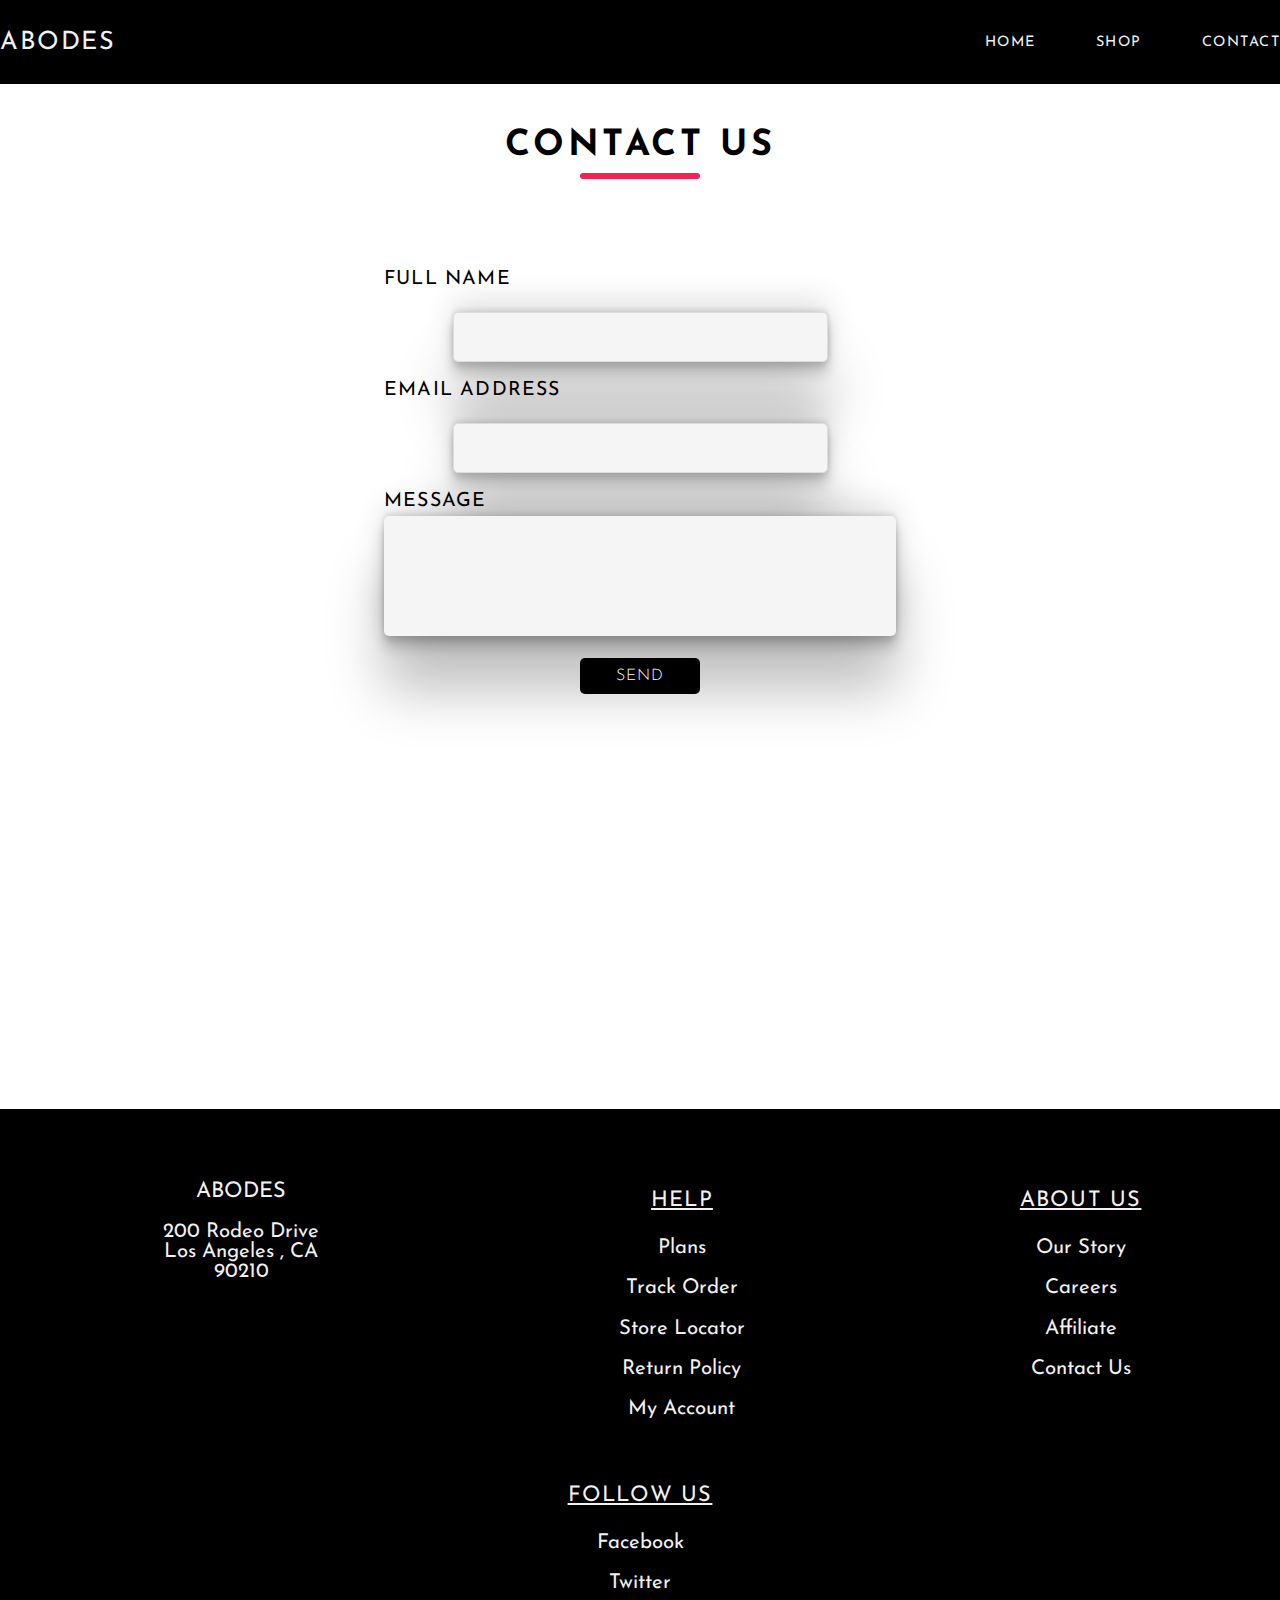
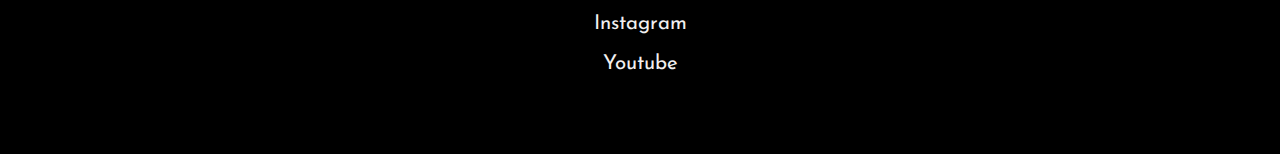
<file: contact.html>
<!DOCTYPE html>
<html lang="en">
<head>
  <head>
    <meta charset="UTF-8">
    <meta name="viewport" content="width=device-width, initial-scale=1.0">
    <title>Contact Us</title>
    <link href="https://fonts.googleapis.com/css2?family=Josefin+Sans:wght@500;600&display=swap" rel="stylesheet">
    <link rel="stylesheet" href="https://cdnjs.cloudflare.com/ajax/libs/font-awesome/5.14.0/css/all.min.css">
    <!-- <script src="script.js" defer></script> -->
    <link rel="stylesheet" href="style.css">
</head>

</head>
<body>

   
  <header>
    
    <div class="container">
        <div class="navbar">
            <a class="logo" href="index.html">Abodes</a>
            <ul class="nav-list">
                <li><a href="index.html">Home</a></li>
                <li><a href="shop.html">Shop</a></li>
                <li><a href="contact.html">Contact</a></li>
            </ul>
            <div class="hamburger">
                <i class="fas fa-bars"></i>
                <i class="fas fa-times"></i>
                <i class="fas fa-times"></i>
            </div>
        </div>
      </div> 

      <div class="navdrop">
          <ul class="navd">
              <li><a href="index.html">Home</a></li>
              <li><a href="shop.html">Shop</a></li>
              <li><a href="contact.html">Contact</a></li>
          </ul>
      </div>

  </header>

  <div> <h2 class="title">Contact Us</h2></div>

  <div class="contact-container">
     <!-- <h1>Ready to Jump Start your financial future?</h1> -->
    <!-- <h2 class="contact"> Get in Touch </h2> -->
      <form id="contact-form" method="post">
        <label for="name">Full name</label>
    <input type="text" id="name" name="name" placeholder="" required>
        <label for="email">Email Address</label>
    <input type="email" id="email" name="email" placeholder="" required>
        <label for="message">Message</label>
    <textarea rows="6" placeholder="" id="message" name="message" required></textarea>
      <button type="submit" id="submit" name="submit">Send</button>
     </form>
    </div>


    <footer>
      <div class="container">
          <div class="row">
              <div class="footer-col-1">
                  <a class="logo" href="index.html">Abodes</a>
                  <ul>
                    <li><a href="#">200 Rodeo Drive<br>Los Angeles , CA<br>90210</a></li>
                </ul>

                  <!-- <p>Affordable and Best Furnitures For Every Home</p> -->
              </div>
              <div class="footer-col-2">
                  <h4>Help</h4>
                  <ul>
                      <li><a href="#">Plans</a></li>
                      <li><a href="#">Track Order</a></li>
                      <li><a href="#">Store Locator</a></li>
                      <li><a href="#">Return Policy</a></li>
                      <li><a href="#">My Account</a></li>
                  </ul>
              </div>
              <div class="footer-col-3">
                  <h4>About Us</h4>
                  <ul>
                      <li><a href="#">Our Story</a></li>
                      <li><a href="#">Careers</a></li>
                      <li><a href="#">Affiliate</a></li>
                      <li><a href="#">Contact Us</a></li>
                  </ul>
              </div>
              <div class="footer-col-4">
                  <h4>Follow Us</h4>
                  <ul>
                    <li><a href="https://www.facebook.com/">Facebook</a></li>
                    <li><a href="https://www.twitter.com/">Twitter</a></li>
                    <li><a href="https://www.instagram.com">Instagram</a></li>
                    <li><a href="https://www.youtube.com">Youtube</a></li>
                  </ul>
              </div>
          </div>
      </div>
  </footer>

     <script src="script.js">
  </script>

</body>
</html>
</file>
<file: style.css>
* {
    margin: 0;
    padding: 0;
    box-sizing: border-box;
}
.hero{
    background-image: url(second.png);
    background-size: cover;
    background-position: center;
    background-color: #040c1161;
}

.hero {
    background-color: #f2f0f1;
    /* max-height: auto; */
}

@font-face {
    font-family: "TheGwatmey";
    src: url('textfonts/TheGwathmey.woff') format('woff');
}

@font-face {
    font-family: "EBGaramondItalic";
    src: url('textfonts/EBGaramond-Italic.woff') format('woff');
}

html {
    font-size: 12px;
    font-family: "Josefin Sans", sans-serif;
}

:root {
    --primary-color: #f2f0f1;        
}

/* .container, */
/* .small-container, */
.medium-container {
    width: 100%;
    max-width: 130rem;
    padding: 0 .2rem ; 
}

.small-container {
    min-width: 100rem;
}

.medium-container {
    max-width: 120rem;
}

ul {
    list-style: none;
}

a {
    text-decoration: none;
    color: var(--primary-color);
}

/* HEADER */

.navbar .logo {
    font-size: 2.1rem;
}

.navbar {
    display: flex;
    align-items: center;
    justify-content: space-between;
    padding: 2rem 0;
    height: 7rem;
    background-color: #000000;
}

.navdrop {
    /* display: flex-wrnap; */
    display: none;
    flex-direction: column;
    align-items: center;
    text-align: center;
    justify-content: space-between;
    width: 100%;
    max-width: 130rem;
    margin: auto;
    padding: 0 2rem;
    /* padding: 1rem 0; */
    /* margin: auto;
    padding: 0 2rem; */
    height: 4rem;

    background-color: #000000;
    /* position: fixed;
        left: -100%;
        top: 70px;
        gap: 10px;
        flex-direction: column;
        background-color: black;
        width: 100%;
        text-align: center;
        transform: 0.3s; */
}

.navd{
    justify-content: space-between;
    align-content: center;
}

.nav-list {
    display: flex;
}

.nav-list li:not(:last-child) {
    margin-right: 5rem; 
}

.navbar a {
    font-size: 1.2rem;
    text-transform: uppercase;
    letter-spacing: 1.5px;
}

.navbar a {
    transition: opacity .3s;
}

.navbar a:hover {
    opacity: .6;
}

.navbar div svg:not(:last-child) {
    margin-right: 1.5rem;
}

.hamburger {
    font-size: 2.2rem;
    color: #f2f0f1;
    cursor: pointer;
    display: none;
    z-index: 1000;
}

.timeless {
    font-size: 5rem;
    color: #f42153;
    font-family: "TheGwatmey";
    font-weight: normal;
}

.row {
    display: flex;
    justify-content: space-around;
    align-items: center;
    flex-wrap: wrap;
}

/* .hero {
    background-color: #f2f0f1;
    max-height: auto;
} */

.col-2 {
    flex-basis: 50%;
    min-width: 30rem;
}

.hero-info {
    display: flex;
   /* flex-basis: 50%;  */
    align-self: flex-start;
    /* padding: 1rem 0; */
    /* min-width: 30rem; */
    background-color: #040c1161;
    width: 100%;
    text-align: center;
    /* position: absolute; */
     /* display: flex;
 text-align: center;  */
    /* align-content: stretch;
    width: 100%;  */
    /* height: 100%; */
    /* /* margin: 0; */
    justify-content: center;
    aspect-ratio: 16/9;
    background-color:#040c1161;
    flex-wrap: nowrap;
    flex-direction: column; 
    
}
/* .hero-info h1{
    display:flex;
    justify-content: center;
} */
.hero-image {
    padding: 0%;
    min-width: 30rem;
}

/* .col-2 img, */
.hero-image img {
    max-width: 100%;
    text-align: center;
}

.maintext{
    position: absolute;
    text-align: center;
    align-content: center;
    width: 100%;
    /* height: 100%; */
    margin: 0;
    justify-content: center;
    aspect-ratio: 16/9;
    /* background-color: #00000002; */
    /* background-color: #2a43521c; */
    position: absolute;
    display: flex;
    text-align: center;
    align-content: stretch;
    width: 100%;
    /* height: 100%; */
    margin: 0;
    justify-content: center;
    aspect-ratio: 16/9;
    background-color: #040c113c;
    flex-wrap: nowrap;
    flex-direction: column;
    
}

h1 {
    font-size: 5rem;
    font-weight: 600;
    text-transform: uppercase;
    letter-spacing: .25rem;
    margin: 2rem 0;
    align-content: center;
    text-align: center;
    color:#f2f0f1
}

.hero p,
.offer p {
    font-size: 1.9rem;
    color: #4c4c43;
    /* margin: 2rem 0; */
    line-height: 1.5;
}

.offer{

    height: 50%;

}

.btn {
    display: inline-block;
    border: .1rem solid #f2f0f1;
    padding: 1.2rem 2.2rem;
    margin: 30rem;
    margin-top: 1.5rem;
    font-size: 1.9rem;
    font-family: "EBGaramondItalic";
    transition: all .3s;
}

.btn:hover {
    background-color: #000000;
    color: #f2f0f1;
}

.navbar svg {
    cursor: pointer;
}

.menu-icon {
    width: 2.6rem;
    margin-left: 2rem;
    display: none;
}

/* VIDEO */

video {
    /* height: auto; */
    width: auto;
  
}
/* min-width: none;
/* margin: 7rem 0; */
/* position: absolute;
object-fit:cover;
z-index: 5; 


}
/* SECTION FEATURED CATEGORIES */

 #vid{

    width: 100%;
    height: 100%;
    /* height: 100vh; */
    aspect-ratio: 16/9;
    /* height: 100%; */
    /* position: absolute; */
    top: 0;
    left: 0;
    z-index: 5;
    object-fit: cover;
    padding: 1px;
} 

/* 
.video::after{

    width:100%;
    height:60%;
    content: '';
    position: absolute;
    z-index: 10;
    top: 0;
    left: 0; */
    /* background: rgb(0, 0, 0,0.5); */



.video {

margin: 0;
height:100%;
width:100%;
padding: 0;

}


.categories {
    /* margin: 7rem 0; */
    background-color: #82b74b;
}

/* .col-3 {
    flex-basis: 30%;
    min-width: 25rem;
    margin-bottom: 3rem;
}

.col-3 img {
    width: 100%;
} */

/* 
.videosec{
min-height: auto;
min-width: none;
margin: 7rem 0;
position: absolute;
object-fit:cover;
z-index: 5;
} */

/* .categories {
    margin: 7rem 0;
    position: absolute;
object-fit:cover;
z-index: 5;
    /* height: 50vh; */
  /* background-color: #82b74b */


/* #categories .vidcaption {
position: relative;
z-index:20;
display: flex;
align-items: center;
justify-content: center;
color: #f2f0f1;
} */


/* FEATURED CATEGORIES */

.featured {
    margin: 10rem 0;
    background-color:#dac292 ;
}

.imgZ {

height: 100vh;

}

.products{

display: grid;
grid-template-columns: repeat(auto-fit, minmax(350px, auto));
grid-gap: 50px;
margin: 50px auto;
max-width: 1240px;
padding: 20px;
text-align: center; 
align-content: center; 
position:relative;
}

.products{
    padding: 10px;
    box-shadow: 0 5px 5px rgba(0,0,0,0.2);
    /* align-content: center; */
}

.products img{
    width: 100%;
    display: block;

}

.product .title{
    padding-top: 30px;
    padding-bottom: 20px;
    font-weight: 600;
    text-transform: uppercase;
    text-align: center; 
    position: sticky;
}

.product .description{
    padding: 0 20px 20px 20px;
    line-height: 22px;
    text-align: center; 
    align-content: center; 
    position:relative;
}


.product .price{

    text-align: center;
    position: sticky;
    font-weight: 600;
    font-size: 15px;
    color: black;
    padding-top: 30px;
    font-family: "EBGaramondItalic";
    text-shadow: 0 5px 5px rgba (0,0,0,0.2);
    /* transform: rotate(-45deg); */

}

.product .cart{

    text-align: center;
    padding: 12px 12px;
   justify-content: space-around;
   margin: 20px;
    margin-top: 40px;
    background-color: black;
    color: white;
    font-size: 18px;
    cursor: pointer;
    width: 80%;
    align-content: center;
}

.product .cart i{
    padding-left: 10px;

}

.col-4 {
    flex-basis: 25%;
    min-width: 20rem;
    padding: 1rem;
    margin-bottom: 5rem;
    transition: transform .5s;
    align-content: center;
}

.col-4 img {
    width: 100%;
}

h2 {
    font-size: 3rem;
    text-transform: uppercase;
    letter-spacing: .3rem;
}

.title {
    text-align: center;
    margin: 2.5rem auto ;
    line-height: 1.8;
    position: relative;
}

.title::after {
    content: '';
    position: absolute;
    left: 50%;
    transform: translateX(-50%);
    bottom: 0;
    height: .5rem;
    width: 10rem;
    background-color: #f42153;
    border-radius: .5rem;
    align-self: left;
}

h4 {
    font-weight: normal;
    text-transform: uppercase;
    letter-spacing: .1rem;
    font-size: 1.3rem;
    color: #1d1d1d;
    margin: .8rem 0;
}

.col-4 p {
    font-size: 1.4rem;
    margin: .5rem 0;
}

.rating .fas {
    color: #f42153;
    font-size: 1.4rem;
}

.col-4:hover {
    transform: translateY(-.5rem);
}

/* LASTEST PRODUCTS */

small {
    font-family: "EBGaramondItalic";
    color: #4c4c43;
    font-size: 2rem;
    text-align: center;
    display: block;
}

.latest-products h2 {
    margin: 0;
    margin: 1.5rem 0 7rem;
}

/* OFFER */

.offer {
    margin: 5rem 0;
    background-color: #e3ebf0;
    margin-top: 8rem;
    padding: 7rem 0 5rem;
    min-height: auto;
}

.offer .col-2:last-child {
    padding-left: 5rem;
}

.offer small,
.single-product small {
    text-align: left;
    margin-bottom: 1.5rem;
}

.offer h3 {
    font-size: 4rem;
    font-weight: 500;
    text-transform: uppercase;
    letter-spacing: 1px;
    margin-bottom: 2rem;
}

/* TESTIMONIALS */

.testimonials {
    padding-top: 10rem;
}

.testimonials .col-3 {
    text-align: center;
    padding: 4rem 2rem;
    box-shadow: 0 0 2rem 0px rgba(0,0,0,0.1);
    cursor: pointer;
    transition: transform 0.5s;
}

.testimonials .col-3:hover {
    transform: translateY(-10px);
}

.testimonials .col-3 img {
    width: 5rem;
    margin-top: 2rem;
    border-radius: 50%;
}

.fas.fa-quote-left {
    font-size: 3.4rem;
    color: #f42153;
}

.col-3 p {
    font-size: 1.5rem;
    line-height: 1.5;
    margin: 1.2rem 0;
    color: #777;
}

.testimonials .col-3 h3 {
    font-weight: 600;
    color: #555;
    font-size: 1.6rem;
    margin-top: 1rem;
}

/* BRAND */

.brands,
.assurance {
    margin: 10rem auto;
}

.col-5 {
    width: 16rem;
}

.col-5 img {
    width: 100%;
}

/* FOOTER */

footer {
    padding: 6rem 0 2rem;
    background-color: #000000;
}

footer h4 {
    font-size: 1.8rem;
    margin-bottom: 2.2rem;
    text-decoration: underline;
    color: #f2f0f1;
}

footer p,
footer a {
    font-size: 1.7rem;
    color: #f2f0f1;
}

footer a {
    display: inline-block;
    margin-bottom: 1.7rem;
    transition: color .3s;
}

footer a:hover {
    color: var(--primary-color);
}

.footer-col-1,
.footer-col-2,
.footer-col-3,
.footer-col-4 {
    min-width: 25rem;
    margin-bottom: 3rem;
}

footer img {
    width: 18rem;
    margin-bottom: 2rem;
}

.footer-col-1 {
    flex-basis: 30%;
}

.footer-col-1 .logo {
    font-size: 1.8rem;
    text-transform: uppercase;
    color: var(--primary-color);
}

.row {
    align-items: flex-start;
    align-content: center;
    text-align: center;

}

.social_icons {
    font-size: 1.9rem;
}

.social_link {
    margin-right: 1.4rem;
    transition: color .3s;
}

.social_link:hover {
    color: var(--primary-color);
}

/*                        SHOP PAGE                        */

.row-2 {
    justify-content: space-between;
    margin: 10rem auto 5rem;
}

select {
    padding: .6rem;
    border: .1rem solid #555;
    outline: none;
    background: transparent;
}

.pagination span {
    display: inline-block;
    height: 4rem;
    width: 4rem;
    line-height: 4rem;
    border: 1px solid #555;
    font-size: 1.5rem;
    text-align: center;
    margin-left: 1rem;
    cursor: pointer;
    transition: all .3s;
}

.pagination span:hover {
    background-color: #f42153;
    border-color: #f42153;
    color: #fff;
}

/* ASSURANCE SECTION */

.assurance .col-4:hover {
    transform: translateY(0);
}

.assurance img {
    width: 5rem;
}

.assurance p {
    text-transform: uppercase;
    font-size: 1.6rem;
    margin-top: 1.5rem;
    font-weight: 500;
    letter-spacing: .1rem;
    color: var(--primary-color);
}



/*                          SINGLE PRODUCT PAGE                       */

.single-product {
    margin-top: 7rem;
}

.single-product h1 {
    font-size: 4rem;
}

.single-product p {
    font-size: 1.9rem;
    color: #555;
    line-height: 1.5;
}

.single-product .col-2 img {
    padding: 0;
}

.single-product .col-2 {
    padding: 2rem;
}

.order {
    display: flex;
    flex-wrap: wrap;
    align-items: center;
    margin-top: 5rem;
}

.single-product select {
    color: var(--primary-color);
    margin-right: 2rem;
    margin-bottom: 2rem;
    display: inline-block;
    border: .1rem solid #ddd;
    padding: .5rem 2rem;
    font-size: 1.9rem;
    font-family: "Josefin Sans", sans-serif;
    height: 5.5rem;
}

.single-product .btn {
    margin: 0;
    margin-bottom: 2rem;
    height: 5.5rem;
}

.wish {
    display: inline-block;
    margin-top: 1rem;
    font-size: 1.9rem;
    font-family: "EBGaramondItalic";
}

.wish svg {
    margin-right: 1rem;
}

.other-details {
    display: flex;
    flex-direction: column;
    align-items: flex-start;
    margin-top: 4rem;
}

.other-details h4 {
    margin: 1rem 0;
    font-weight: 600;
    letter-spacing: .2rem;
}

.other-details span {
    font-family: "EBGaramondItalic";
    font-weight: normal;
    font-size: 1.6rem;
    color: #777;
    text-transform: capitalize;
    margin-left: 1.5rem;
}

.view-more {
    font-size: 2rem;
}


/*                          ACCOUNT PAGE                       */

footer.bg-white {
    background-color: #fff;
}

.account {
    padding: 5rem 0;
    background-color: #f2f0f1;
}

.form-container {
    font-size: 2rem;
    background-color: #fff;
    width: 30rem;
    height: 40rem;
    text-align: center;
    position: relative;
    padding: 2rem 0;
    margin: auto;
    box-shadow: 0 0 2rem 0 rgba(0,0,0,0.1);
    overflow: hidden;
}

.form-container span {
    display: inline-block;
    font-weight: bold;
    padding: 0 1rem;
    color: #555;
    cursor: pointer;
    width: 10rem;
}

.form-btn {
    display: inline-block;
}

.form-container form {
    max-width: 30rem;
    padding: 0 2rem;
    position: absolute;
    top: 11rem;
    transition: transform 1s;
}

form input {
    font-size: 1.6rem;
    width: 100%;
    height: 3.5rem;
    margin: 1.5rem 0;
    padding: 2rem 1rem;
    border: 1px solid #ddd;
    outline: none;
    font-family: "Josefin Sans", sans-serif;
}

form .btn {
    width: 100%;
    border: none;
    cursor: pointer;
    margin: 1rem 0;
    outline: none;
}

#LoginForm {
    left: -30rem;
}

#RegForm {
    left: 0;
}

form a {
    font-size: 1.5rem;
}

#Indicator {
    width: 10rem;
    border: none;
    background-color: #4c4c43;
    height: .3rem;
    margin-top: .8rem;
    transform: translateX(10rem);
    transition: transform 1s;
}

form {
    margin: 0 auto;
    max-width: 400px;
    display: flex;
    flex-direction: column;
    align-items: center;
  }
  
  .form-group {
    margin: 10px 0;
    display: flex;
    flex-direction: column;
    width: 100%;
  }
  
  label {
    margin-bottom: 5px;
    font-weight: bold;
  }
  
  input,
  textarea {
    padding: 10px;
    border-radius: 5px;
    border: none;
    box-shadow: 0px 0px 5px rgba(0, 0, 0, 0.1);
    font-size: 16px;
    width: 100%;
    resize: none;
  }
  
  button[type="submit"] {
    background-color: black;
    color: white;
    padding: 10px 20px;
    border: none;
    border-radius: 5px;
    cursor: pointer;
    font-size: 16px;
    margin-top: 10px;
  }
  
  button[type="submit"]:hover {
    background-color: #0062cc;
  }


/* contact css */


* {
    margin: 0;
    box-sizing: border-box;
    transition: all 0.3s ease-in-out;
  }
  .contact-container {
    display: flex;
    width: 100vw;
    height: 100vh;
    align-content: center;
    /* padding: 2 rem; */
  }
  .contact{
    color: #feaf61;
    font-size: 2.5rem;
    letter-spacing: 3px;
    font-family: var(--main-headings-font);
  }
  
  /* .left-col {
    width: 50%;
    height: 100%;
    background-image: url("img/The\ Money\ Habit\ Every\ Millennial\ Woman\ Should\ Start\ ASAP.jpeg");
    background-size: cover;
    background-repeat: no-repeat;
  } */
  
  .right-col {
    background: var(--secondary-color);
    width: 50%;
    height: 100vh;
    padding: 5rem 3.5rem;
    align-content: center;
  }
  
  h1, label, button{
    font-family: var(--main-headings-font);
    font-weight: 400;
    letter-spacing: 0.1rem;
    color: black;
  }
  
  h1 {
    text-transform: uppercase;
    font-size: 2rem;
    letter-spacing: 0.2rem;
    font-weight: 300;
    /* align-content: center;
    text-decoration: center; */
  }
  
  p {
    font-size: 0.9rem;
    letter-spacing: 0.01rem;
    width: 40vw;
    margin: 0.25rem 0;
  }
  
  label{
    color: black;
    text-transform: uppercase;
    font-size: 1.625rem;
    align-content: center;
  }
  
  form {
    width: 31.25rem;
    position: relative;
    margin-top: 2rem;
    padding: 3rem 0;
    
  }
  
  input, textarea, label {
    width: 40vw;
    display: block;
    
  }
  input, textarea{
    box-shadow: rgba(0, 0, 0, 0.25) 0px 54px 55px, rgba(0, 0, 0, 0.12) 0px -12px 30px, rgba(0, 0, 0, 0.12) 0px 4px 6px, rgba(0, 0, 0, 0.17) 0px 12px 13px, rgba(0, 0, 0, 0.09) 0px -3px 5px;
  
  }
  
  input::placeholder, textarea::placeholder {
   color: black;
  }
  
  input, textarea {
    color: var(--main-color);
    font-weight: 500;
    background: whitesmoke;
    border: none;
    border-bottom: 1px solid var(--light-accent-color);
    padding: 0.5rem 0;
    margin-bottom: 1rem;
    outline: none;
    align-content: center;
  }
  
  textarea {
    resize: none;
  }
  
  button {
    text-transform: uppercase;
    font-weight: 300;
    background: var(--main-color);
    color: black;
    width: 10rem;
    height: 3rem;
    border: none;
    border-radius: 2px;
    outline: none;
    cursor: pointer;
  }
  
  input:hover, textarea:hover, button:hover {
    opacity: 0.5;
  }
  
  button:active {
    opacity: 0.8;
  }

  @media only screen and (max-width: 950px) {
    h1 {
      font-size: 1.75rem;
    }
    p {
      font-size: 0.7rem;
    }
    input, textarea, button {
      font-size: 0.65rem;
    }
   
    button {
      width: 7rem;
    }
}
@media only screen and  (max-width: 720px){
    .right-col{
        width: 100%;
    }
    .left-col{
        display: none;
    }
    p{
        width: 70vw;
    }
    input, textarea, label {
        width: 80vw;
    
      }
      h1{
        font-size: 1rem;
      }
      .contact{
        font-size: 2rem;
      }
}

/* MEDIA QUERIES */

@media only screen and (max-width: 800px) {

   .hamburger {
       display: block;
   } 

   .fa-bars {
       color: var(--primary-color);
   }

   .fa-times {
       display: none;
   }

    .nav-list {
       /* background-color: #4c4c43; */
       position: fixed;
       top: 0;
       left: 0;
       width: 100%;
       min-height: 100vh;
       flex-direction: column;
       justify-content: center;
       align-items: center;
       transform: translateY(-100%);
       /* transition: transform .5s; */
       /* z-index: 100; */
   }

    .nav-list li:not(:last-child) {
        margin-right: 0;
    }

    .nav-list li {
        margin: 3.5rem 0;
    }

    .menutoggle.show .fa-bars {
        display: none;
    }

    .menutoggle.show .fa-times {
        display: block;
    }

    .nav-list.show {
        transform: translateY(0);
    }

    .navbar a {
        color: #e3ebf0;
    }

    .logo {
        color: var(--primary-color) !important;
    }

    .navbar svg {
        display: none;
    }

    .footer-col-1 p {
        line-height: 1.4;
    }
}

/* .show{
    display: flex;
    display: none;
    flex-direction: column;
    align-items: center;
    text-align: center;
    justify-content: space-between;
    padding: 2rem 10;
    height: 7rem;

    background-color: #000000;
} */


/* .btn {
    display: inline-block;
    border: .1rem solid #f2f0f1;
    padding: 1.2rem 2.2rem;
    margin: 30rem;
    margin-top: 1.5rem;
    font-size: 1.9rem;
    font-family: "EBGaramondItalic";
    /* transition: all .3s; */
/* } */

/* .btn:hover {
    background-color: #000000;
    color: #f2f0f1;
} */ 


@media screen and (max-width: 600px) {
    .row {
        text-align: center;
    }

    .offer .col-2:last-child {
        padding-left: 0;
        margin-top: 5rem;
    }

    .offer small {
        text-align: center;
    }

    .col-2, .col-3, .col-4 {
        flex-basis: 100%;
    }

    .single-product .row {
        text-align: left;
    }

    .single-product .col-2 {
        padding: 2rem 0;
    }

    .single-product h1 {
        font-size: 2.5rem;
    }

    .view-more {
        display: none;
    }
    
    .account .col-2:first-child {
        display: none;
    }
}
/* slider */

/* .slideshow-container {
    max-width: 80%;
    position: relative;
    margin: auto;
  } */
   
  /* color is arrow
  background color is */
  /* .prev,
  .next {
    cursor: pointer;
    position: absolute;
    top: 50%;
    width: auto;
    margin-top: -20%;
    padding: 3%;
    color: #f2f2f2;
    background-color: #93979579;
    font-weight: bold;
    font-size: 100%;
    transition: 0.6s ease;
    border-radius: 5px;
    user-select: none;
  }
    */
  /* .next {
    right: 0;
    border-radius: 5px;
  } */
   
  /* On hover, add a black background color with a little bit see-through */
  /* .prev:hover,
  .next:hover {
    background-color: #000000;
  } */
/*    
  .slide-photo {
    height: 10%;
    width: 100%;
  }
    */
  /* The dots/bullets/indicators */
  /* .dot {
    cursor: pointer;
    height: 10px;
    width: 10px;
    margin: 1%;
    background-color: #19120f71;
    border-radius: 50%;
    display: inline-block;
    transition: background-color 0.6s ease;
  }
   
  .active,
  .dot:hover {
    background-color: #3f2218;
  }
   
  /* Fading animation */
  /* .fade {
    animation-name: fade;
    animation-duration: 1.5s;
  }
   
  @keyframes fade {
    from {
      opacity: 0.4;
    }
   
    to {
      opacity: 1;
    }
  } */ 

  .background {
background-color: #FAFAFA;
  }

  /* .slideshow-container img{
    width: 100%
  } */

  .footer-col-1{
    word-wrap: break-word;      
  }

  /* New slider */

.slider{
    width:800px;
    height:500px;
    border-radius: 10px;
    overflow: hidden;
    /* min-width: 100%; */
    /* position: relative;
    margin: auto;
     */
     max-width: 80%;
     position: relative;
     margin: auto;
}

.slides{
    width:500%;
    height:500px;
    display: flex;
}

.slides input{
    display: none;
}

.slide{
    width: 20%;
    transition: 2s;
}

.slide img{
    width: 800px;
    height: 500px;
}

.slide2{
    width: 20%;
    transition: 2s;
}

.slide2 img{
    width: 800px;
    height: 500px;
}

.slide3{
    width: 20%;
    transition: 2s;
}

.slide3 img{
    width: 800px;
    height: 500px;
}
/* css for manual slide navigation */

.navigation-manual{
position: absolute;
width: 800px;
margin-top: -40px;
display: flex;
justify-content: center;
}

.manual-btn{
    /* border: 2px solid #000000;
    padding: 5px;
    border-radius: 10px;
    cursor: pointer;
    transition: 1s; */
    cursor: pointer;
    height: 10px;
    width: 10px;
    margin: 1%;
    background-color: #19120f71;
    border-radius: 50%;
    display: inline-block;
    transition: background-color 0.6s ease;
}

.manual-btn:not(:last-child){
    margin-right: 40px;
}

.manual-btn:hover{
    background: #f42153;
}

#radio1:checked ~ .first{
    margin-left: 0;
}

#radio2:checked ~ .first{
    margin-left: -20%;
}

#radio3:checked ~ .first{
    margin-left: -40%;
}

/* css for automatic navi */

.navigation-auto{
    position: absolute;
    display: flex;
    width: 800px;
    justify-content: center;
    margin: top 460px;
}
/* 
.navigation-auto div{
    border: 2px solid #000000;
    padding: 5px;
    border-radius: 10px;
    transition: 1s;

} */

.navigation-auto div:not(:last-child){
margin-right: 40px;
}

#radio1:checked ~ .navigation-auto .auto-btn1{
    background: #FAFAFA
}

#radio2:checked ~ .navigation-auto .auto-btn2{
    background: #FAFAFA
}

#radio3:checked ~ .navigation-auto .auto-btn3{
    background: #FAFAFA
}
</file>
